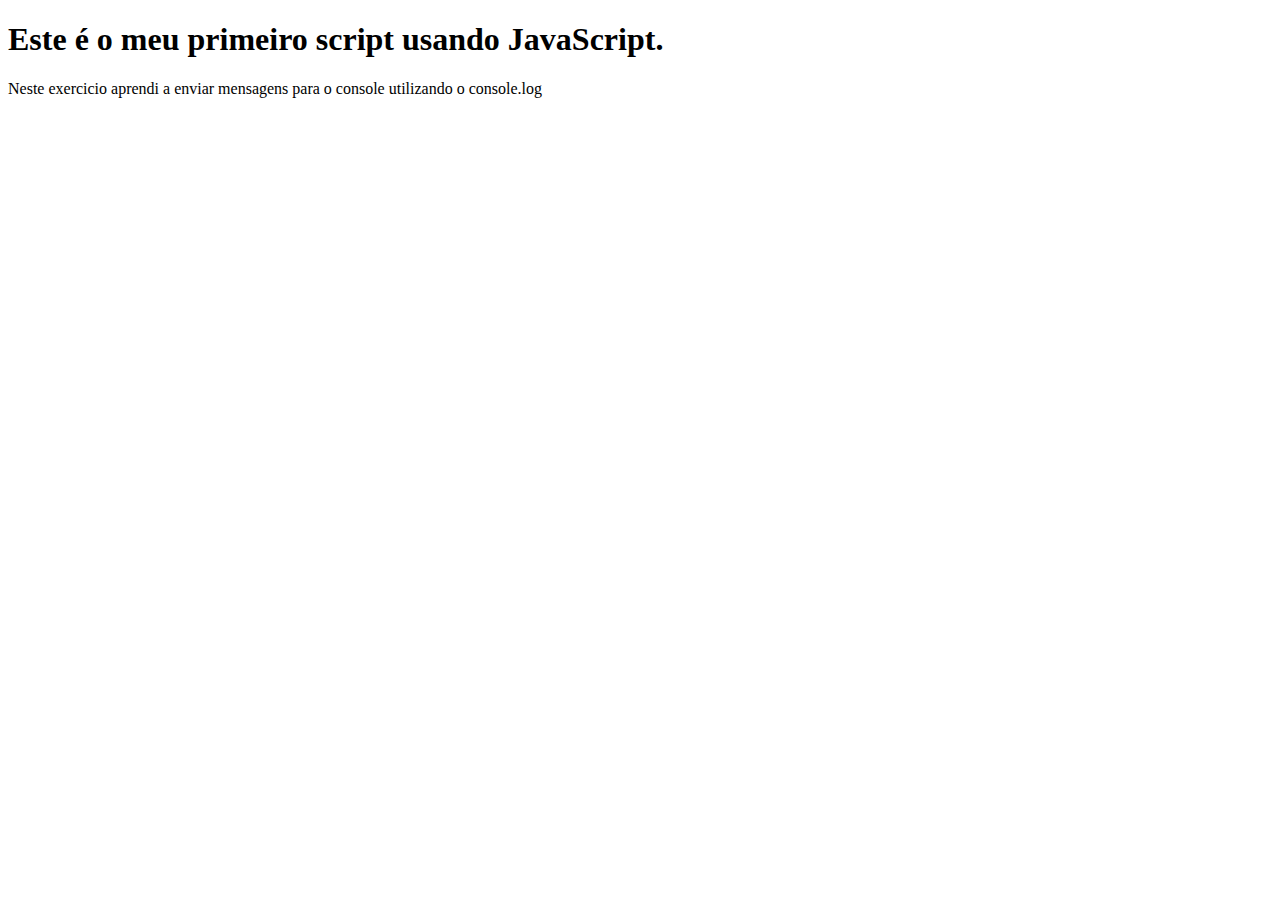
<file: exercicios/ex001/index.html>
<!DOCTYPE html>
<html lang="pt-br">
<head>
    <meta charset="UTF-8">
    <meta http-equiv="X-UA-Compatible" content="IE=edge">
    <meta name="viewport" content="width=device-width, initial-scale=1.0">
    <title>Primeiro Código</title>
    <script src="main.js"></script>
    
</head>
<body>
    <h1>Este é o meu primeiro script usando JavaScript.</h1>
    <p>Neste exercicio aprendi a enviar mensagens para o console utilizando o console.log</p>
</body>
</html>
</file>
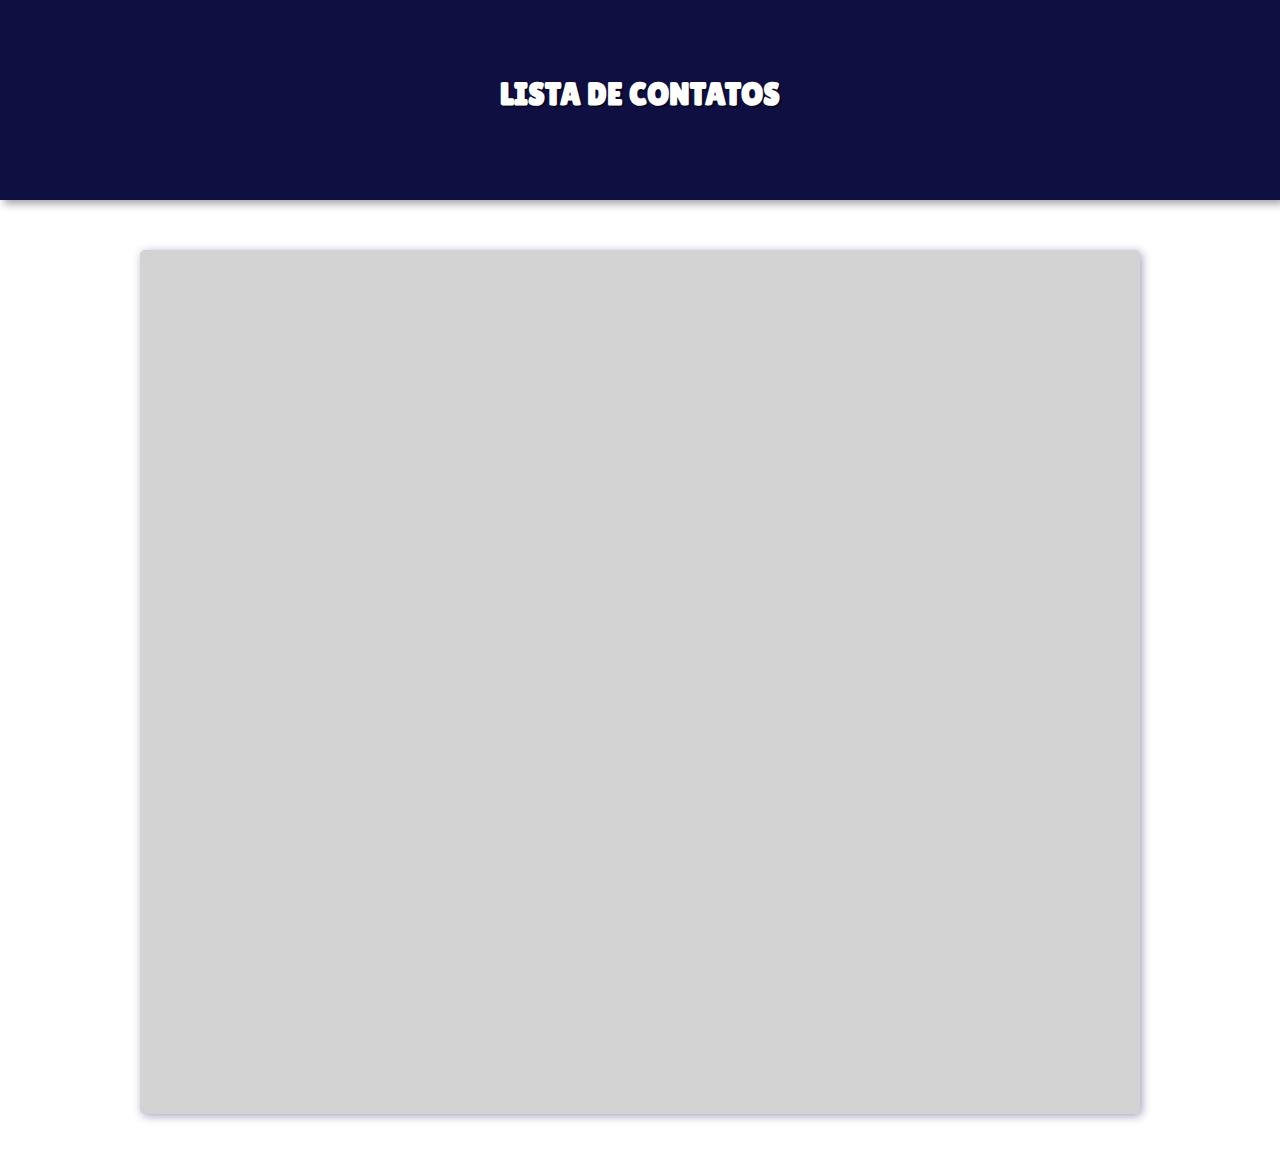
<file: exercicios/ex003/funcao003.html>
<!DOCTYPE html>
<html lang="pt-br">
<head>
    <meta charset="UTF-8">
    <meta http-equiv="X-UA-Compatible" content="IE=edge">
    <meta name="viewport" content="width=device-width, initial-scale=1.0">
    <title>Lab Cisco</title>
    <script src="main3.js"></script>
    <link rel="stylesheet" href="style.css">
</head>
<body>
    <header>
        <h1>LISTA DE CONTATOS</h1>
    </header>
    
    <main>
        <section id="boxPrincipal">
            
        </section>
    </main>

    <footer>

    </footer>
</body>
</html>
</file>
<file: exercicios/ex003/style.css>
@import url('https://fonts.googleapis.com/css2?family=Lilita+One&display=swap');

* {
    margin: 0px;
    padding: 0px;
}

body {
    font-family: Arial, Helvetica, sans-serif;
}

header {
    background-color: rgb(15, 15, 66);
    height: 200px;
    box-shadow: 4px 4px 8px rgba(0, 0, 0, 0.356);
}

header h1 {
    color: white;
    text-align: center;
    padding-top: 75px;
    text-shadow: 2px 2px 0px rgba(0, 0, 0, 0.438);
    font-family: 'Lilita One', cursive;
}

#boxPrincipal {
    margin: 50px auto;
    height: 96vh;
    max-width: 1000px;
    min-width: 200px;
    background-color: lightgray;
    border-radius: 5px;
    box-shadow: 2px 2px 10px rgba(8, 8, 80, 0.377);
}
</file>
